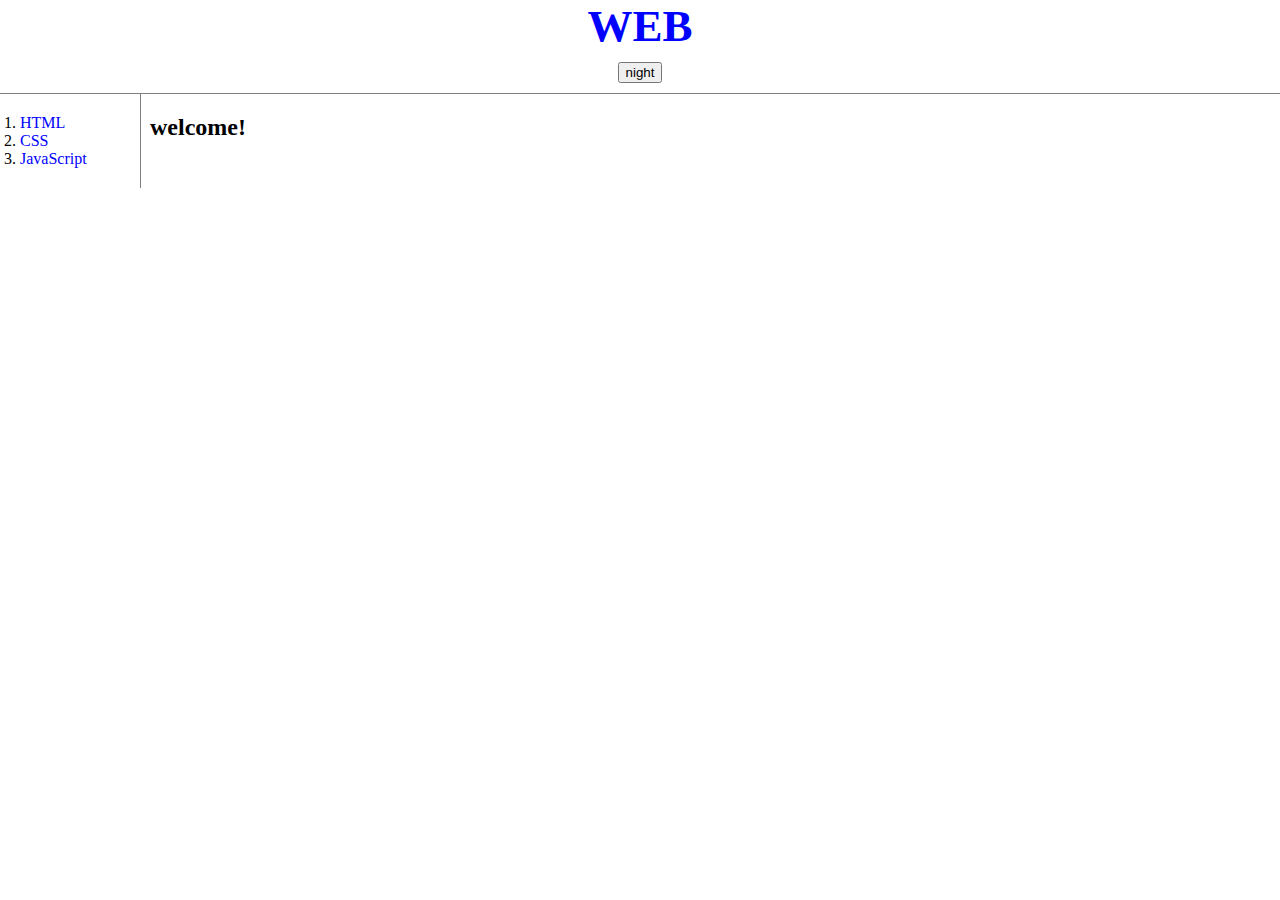
<file: index.html>
<!DOCTYPE html>
<html>
    <head>
        <title>WEB</title>
        <meta charset="utf-8">
        <link rel="stylesheet" href="style.css">
    </head>
    <body>
        <div id="top">
            <h1><a href="index.html">WEB</a></h1>
            <div>
                <input type="button" value="night" onclick="
                var target = document.querySelector('body');
                if(this.value === 'night'){
                    target.style.backgroundColor='black';
                    target.style.color='white';
                    var alist = document.querySelectorAll('a');
                    for(var i = 0; i<alist.length; i++){
                        alist[i].style.color='powderblue';
                    }
                    this.value = 'day';
                } else{
                    target.style.backgroundColor='white';
                    target.style.color='black';
                    var alist = document.querySelectorAll('a');
                    for(var i = 0; i<alist.length; i++){
                        alist[i].style.color='blue';
                    }
                    this.value = 'night';
                }
                ">
            </div>
        </div>
        <div id="grid">
            <ol>
                <li><a href="1.html">HTML</a></li>
                <li><a href="2.html">CSS</a></li>
                <li><a href="3.html">JavaScript</a></li>
            </ol>
    
            <h2>welcome!</h2>
        </div>

    </body>
</html>
</file>
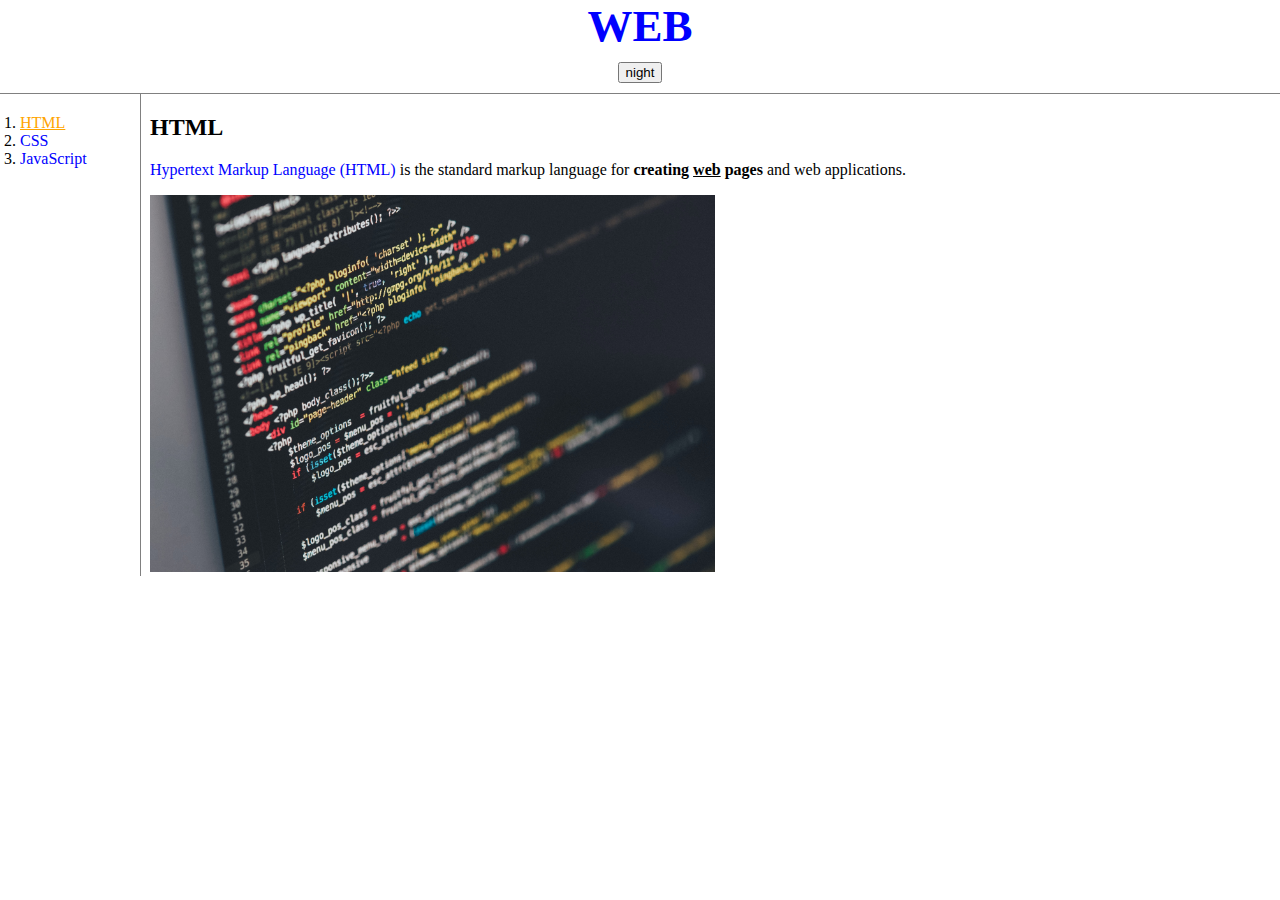
<file: 1.html>
<!DOCTYPE html>
<html>
    <head>
        <title>WEB - html</title>
        <meta charset="utf-8">
        <link rel="stylesheet" href="style.css">
    </head>
    <body>
        <div id="top">
            <h1><a href="index.html">WEB</a></h1>
            <div>
                <input type="button" value="night" onclick="
                var target = document.querySelector('body');
                if(this.value === 'night'){
                    target.style.backgroundColor='black';
                    target.style.color='white';
                    var alist = document.querySelectorAll('a');
                    for(var i = 0; i<alist.length; i++){
                        alist[i].style.color='powderblue';
                    }
                    this.value = 'day';
                } else{
                    target.style.backgroundColor='white';
                    target.style.color='black';
                    var alist = document.querySelectorAll('a');
                    for(var i = 0; i<alist.length; i++){
                        alist[i].style.color='blue';
                    }
                    this.value = 'night';
                }
                ">
            </div>
        </div>
        <div id="grid">
            <ol>
                <li><a href="1.html" style="color:orange; text-decoration: underline;">HTML</a></li>
                <li><a href="2.html">CSS</a></li>
                <li><a href="3.html">JavaScript</a></li>
            </ol>
            <div>
                <h2>HTML</h2>
                <p><a href="https://html.spec.whatwg.org/multipage/" target="_blank" title="html5 specification">Hypertext Markup Language (HTML)</a> is the standard markup language for <strong>creating <u>web</u> pages</strong> and web applications.</p>

                <img src="coding.jpg" width="50%">
            </div>
        </div>
    </body>
</html>
</file>
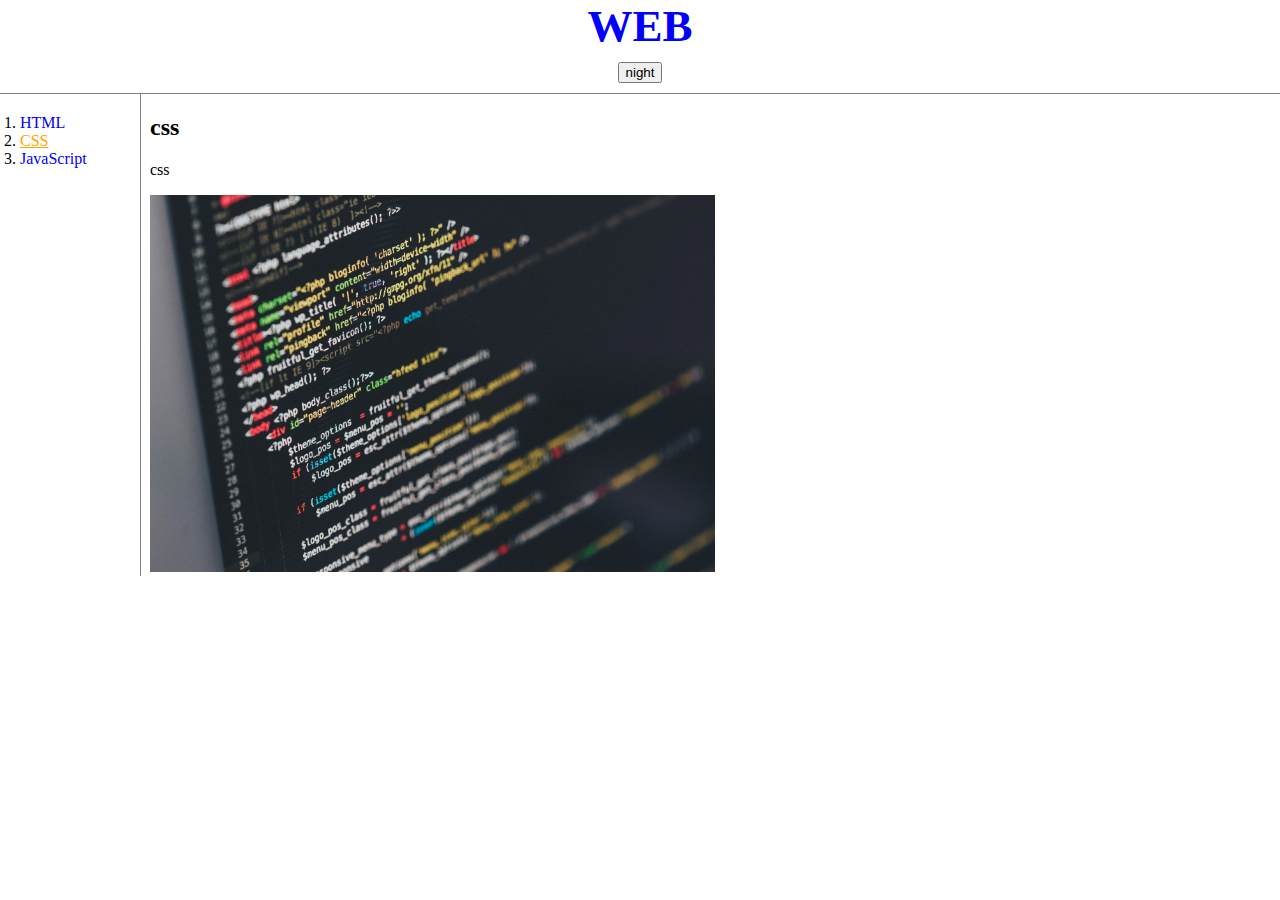
<file: 2.html>
<!DOCTYPE html>
<html>
    <head>
        <title>WEB - css</title>
        <meta charset="utf-8">
        <link rel="stylesheet" href="style.css">
    </head>
    <body>
        <div id="top">
            <h1><a href="index.html">WEB</a></h1>
            <div>
                <input type="button" value="night" onclick="
                var target = document.querySelector('body');
                if(this.value === 'night'){
                    target.style.backgroundColor='black';
                    target.style.color='white';
                    var alist = document.querySelectorAll('a');
                    for(var i = 0; i<alist.length; i++){
                        alist[i].style.color='powderblue';
                    }
                    this.value = 'day';
                } else{
                    target.style.backgroundColor='white';
                    target.style.color='black';
                    var alist = document.querySelectorAll('a');
                    for(var i = 0; i<alist.length; i++){
                        alist[i].style.color='blue';
                    }
                    this.value = 'night';
                }
                ">
            </div>
        </div>
        <div id="grid">
            <ol>
                <li><a href="1.html">HTML</a></li>
                <li><a href="2.html" style="color:orange; text-decoration: underline;">CSS</a></li>
                <li><a href="3.html">JavaScript</a></li>
            </ol>
            
            <!-- html 태그를 이용하여 글자색을 빨간색으로 변경해보기
            <h1><a href="index.html"><font color="red">WEB</font></a></h1>
            <ol>
                <li><a href="1.html"><font color="red">HTML</font></a></li>
                <li><a href="2.html"><font color="red">CSS</font></a></li>
                <li><a href="3.html"><font color="red">JavaScript</font></a></li>
            </ol>
            -->
            <div>
                <h2>css</h2>
                <p>css</p>

                <img src="coding.jpg" width="50%">
            </div>
        </div>
    </body>
</html>
</file>
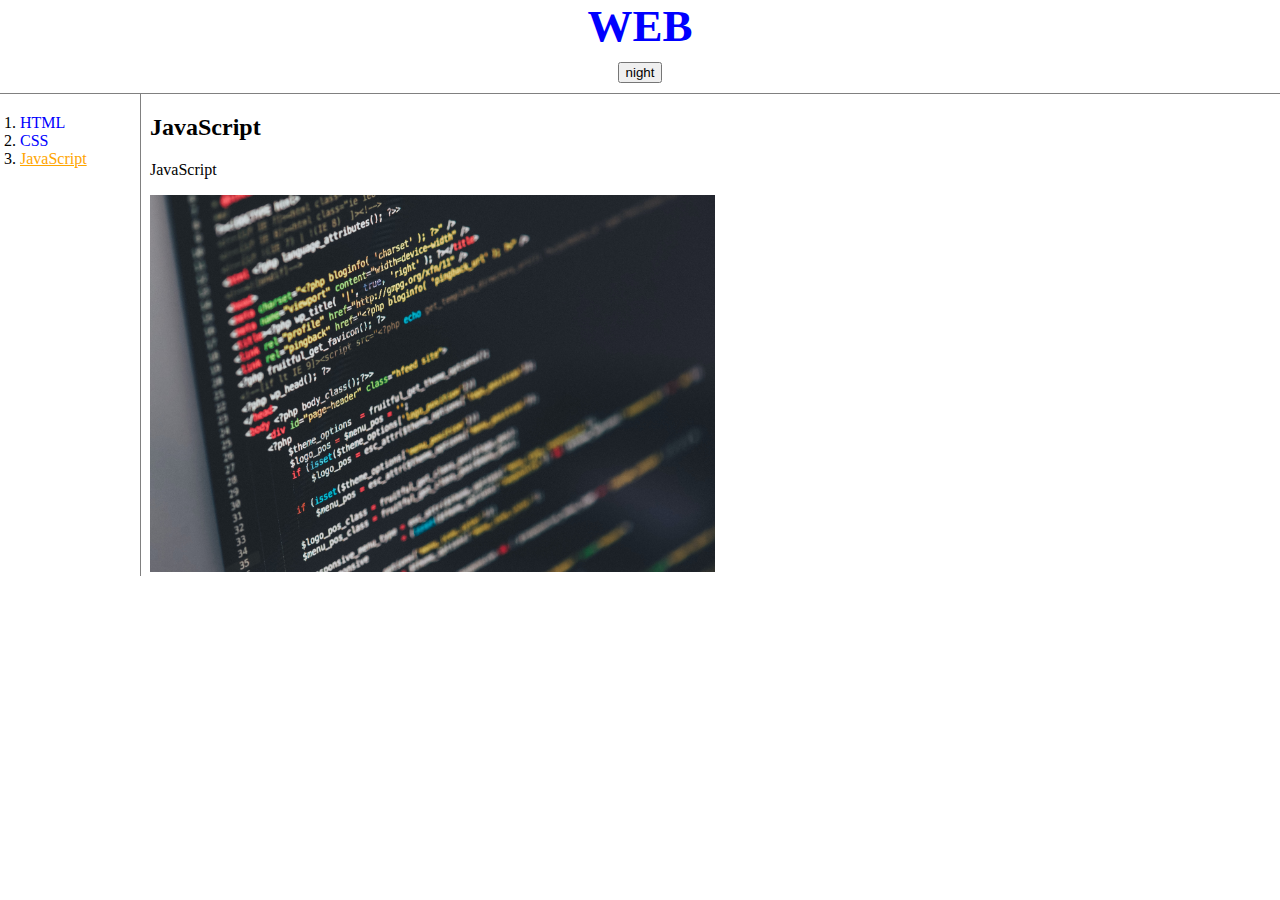
<file: 3.html>
<!DOCTYPE html>
<html>
    <head>
        <title>WEB - javascript</title>
        <meta charset="utf-8">
        <link rel="stylesheet" href="style.css">
    </head>
    <body>
        <div id="top">
            <h1><a href="index.html">WEB</a></h1>
            <div>
                <input type="button" value="night" onclick="
                var target = document.querySelector('body');
                if(this.value === 'night'){
                    target.style.backgroundColor='black';
                    target.style.color='white';
                    var alist = document.querySelectorAll('a');
                    for(var i = 0; i<alist.length; i++){
                        alist[i].style.color='powderblue';
                    }
                    this.value = 'day';
                } else{
                    target.style.backgroundColor='white';
                    target.style.color='black';
                    var alist = document.querySelectorAll('a');
                    for(var i = 0; i<alist.length; i++){
                        alist[i].style.color='orange';
                    }
                    this.value = 'night';
                }
                ">
            </div>
        </div>
        <div id="grid">
            <ol>
                <li><a href="1.html">HTML</a></li>
                <li><a href="2.html">CSS</a></li>
                <li><a href="3.html" style="color:orange; text-decoration: underline;">JavaScript</a></li>
            </ol>
            <div>
                <h2>JavaScript</h2>
                <p>JavaScript</p>

                <img src="coding.jpg" width="50%">
            </div>
        </div>
    </body>
</html>
</file>
<file: style.css>
body{
    margin: 0;
}
a{
    text-decoration: none;
    color: blue;
}

#top{
    text-align: center;
    border-bottom: 1px solid gray;
}

#top h1{
    font-size: 45px;
    margin: 0;
}

#top div{
    margin: 10px;
}

ol{
    border-right: 1px solid gray;
    width: 100px;
    margin: 0;
    padding: 20px;
}
#grid{
    display: grid;
    grid-template-columns: 150px 1fr;
}
</file>
